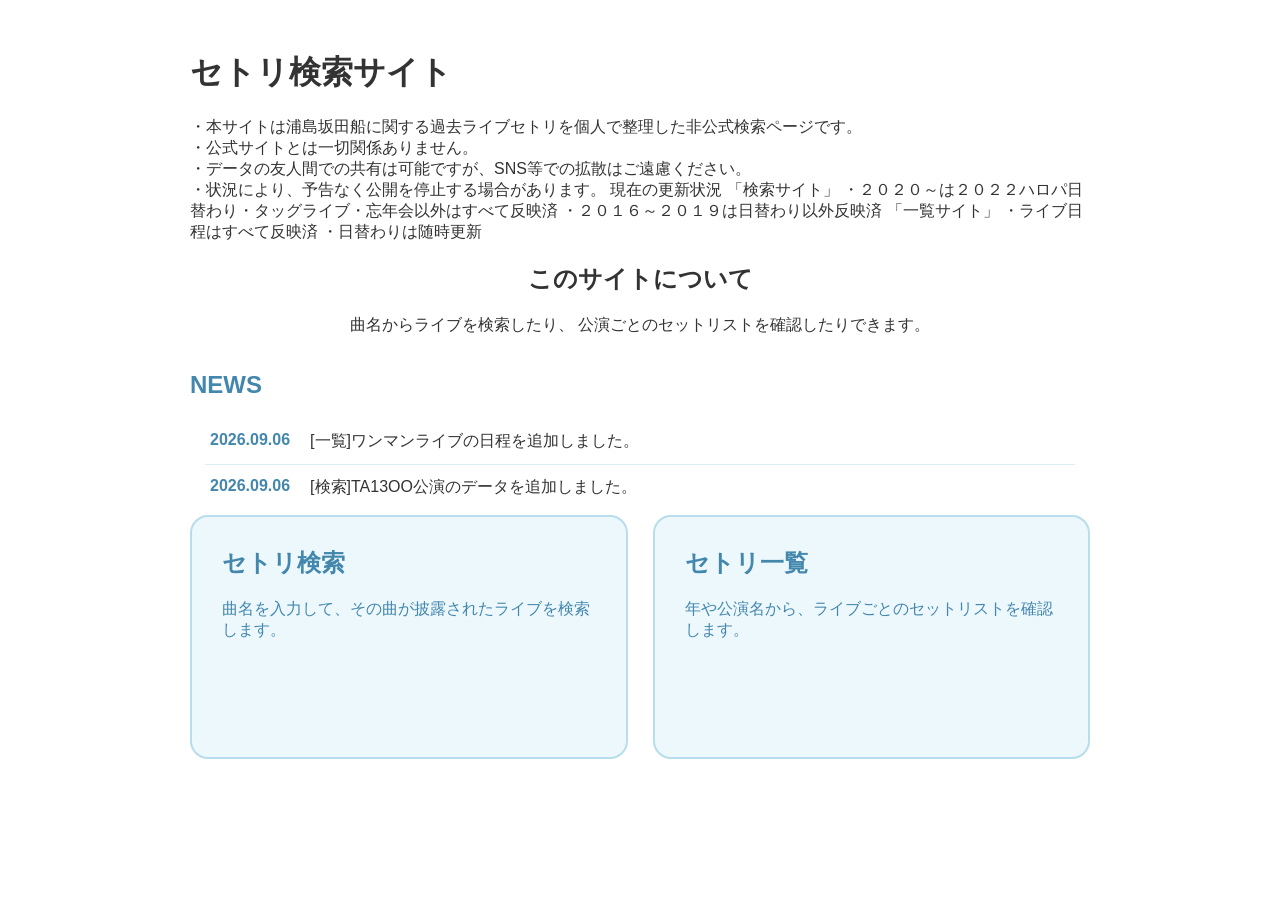
<file: index.html>
<!DOCTYPE html>
<html lang="ja">

<head>
  <meta charset="UTF-8">

  <meta
    name="viewport"
    content="width=device-width, initial-scale=1.0"
  >

  <meta name="robots" content="noindex">

  <title>セトリ検索サイト</title>

  <link rel="stylesheet" href="home.css?v=2">
</head>

<body>

  <header class="site-header">
    <h1>セトリ検索サイト</h1>
  </header>


  <p class="notice">
    ・本サイトは浦島坂田船に関する過去ライブセトリを個人で整理した非公式検索ページです。<br>
    ・公式サイトとは一切関係ありません。<br>
    ・データの友人間での共有は可能ですが、SNS等での拡散はご遠慮ください。<br>
    ・状況により、予告なく公開を停止する場合があります。

    現在の更新状況
    「検索サイト」
・２０２０～は２０２２ハロパ日替わり・タッグライブ・忘年会以外はすべて反映済
    ・２０１６～２０１９は日替わり以外反映済

    「一覧サイト」
    ・ライブ日程はすべて反映済
    ・日替わりは随時更新
    
    
  </p>


  

  <main class="home-main">

    <section class="home-intro">

      <h2>このサイトについて</h2>

      <p>
        曲名からライブを検索したり、
        公演ごとのセットリストを確認したりできます。
      </p>

    </section>


    <!-- NEWS -->
    <section class="news">

      <h2>NEWS</h2>

      <div class="news-list">

        <div class="news-item">
          <span class="news-date">2026.09.06</span>
          <span class="news-text">[一覧]ワンマンライブの日程を追加しました。</span>
        </div>


         <div class="news-item">
          <span class="news-date">2026.09.06</span>
          <span class="news-text">[検索]TA13OO公演のデータを追加しました。</span>
        </div>

      </div>

    </section>


    <section class="home-menu">

      <!-- 検索ページへ移動 -->
      <a
        href="search/search.html"
        class="home-menu-card"
      >
        <h2>セトリ検索</h2>

        <p>
          曲名を入力して、その曲が披露されたライブを検索します。
        </p>
      </a>


      <!-- セトリ一覧ページへ移動 -->
      <a
        href="setlists/setlists.html"
        class="home-menu-card"
      >
        <h2>セトリ一覧</h2>

        <p>
          年や公演名から、ライブごとのセットリストを確認します。
        </p>
      </a>

    </section>

  </main>

</body>

</html>
</file>
<file: home.css>
/* =========================
   ページ全体
========================= */

body {
  max-width: 900px;
  margin: 0 auto;
  padding: 30px;
  font-family: sans-serif;
  color: #333;
}


/* =========================
   上部メニュー
========================= */

.global-menu {
  display: flex;
  gap: 10px;
  margin-bottom: 30px;
}

.global-menu a {
  padding: 10px 18px;
  color: #4387ad;
  text-decoration: none;
  background: #edf8fd;
  border-radius: 10px;
}

.global-menu a:hover {
  background: #dceff8;
}

.global-menu a.active {
  color: white;
  font-weight: bold;
  background: #4387ad;
}


/* =========================
   ホームの説明部分
========================= */

.home-intro {
  margin-bottom: 35px;
  text-align: center;
}


/* =========================
   ホームのメニューカード
========================= */

.home-menu {
  display: grid;
  grid-template-columns: repeat(2, minmax(0, 1fr));
  gap: 25px;
}

.home-menu-card {
  display: block;
  min-height: 180px;
  padding: 30px;

  color: #4387ad;
  text-decoration: none;

  background: #edf8fd;
  border: 2px solid #b8ddeb;
  border-radius: 18px;

  transition:
    transform 0.2s,
    box-shadow 0.2s;
}

.home-menu-card:hover {
  transform: translateY(-4px);
  box-shadow: 0 8px 18px rgba(67, 135, 173, 0.2);
}

.home-menu-card h2 {
  margin-top: 0;
}

```css
/* =========================
   NEWS
========================= */

.news {
  margin-bottom: 35px;
  padding: 20px 25px;

  background: #edf8fd;
  border: 2px solid #b8ddeb;
  border-radius: 18px;
}

.news h2 {
  margin: 0 0 15px;
  color: #4387ad;
  font-size: 24px;
}

.news-list {
  padding: 5px 15px;
  background: white;
  border-radius: 12px;
}

.news-item {
  display: flex;
  gap: 20px;
  padding: 12px 5px;

  border-bottom: 1px solid #dceff8;
}

.news-item:last-child {
  border-bottom: none;
}

.news-date {
  flex-shrink: 0;
  color: #4387ad;
  font-weight: bold;
}

.news-text {
  color: #333;
}


/* スマートフォン対応 */
@media screen and (max-width: 700px) {

  .news {
    padding: 18px;
  }

  .news-item {
    gap: 10px;
  }

  .news-date {
    font-size: 14px;
  }

  .news-text {
    font-size: 14px;
  }

}
```



/* =========================
   スマートフォン対応
========================= */

@media screen and (max-width: 700px) {
  body {
    padding: 20px;
  }

  .home-menu {
    grid-template-columns: 1fr;
  }

  .global-menu {
    flex-wrap: wrap;
  }

  .global-menu a {
    border-radius: 10px;
  }
}
</file>
